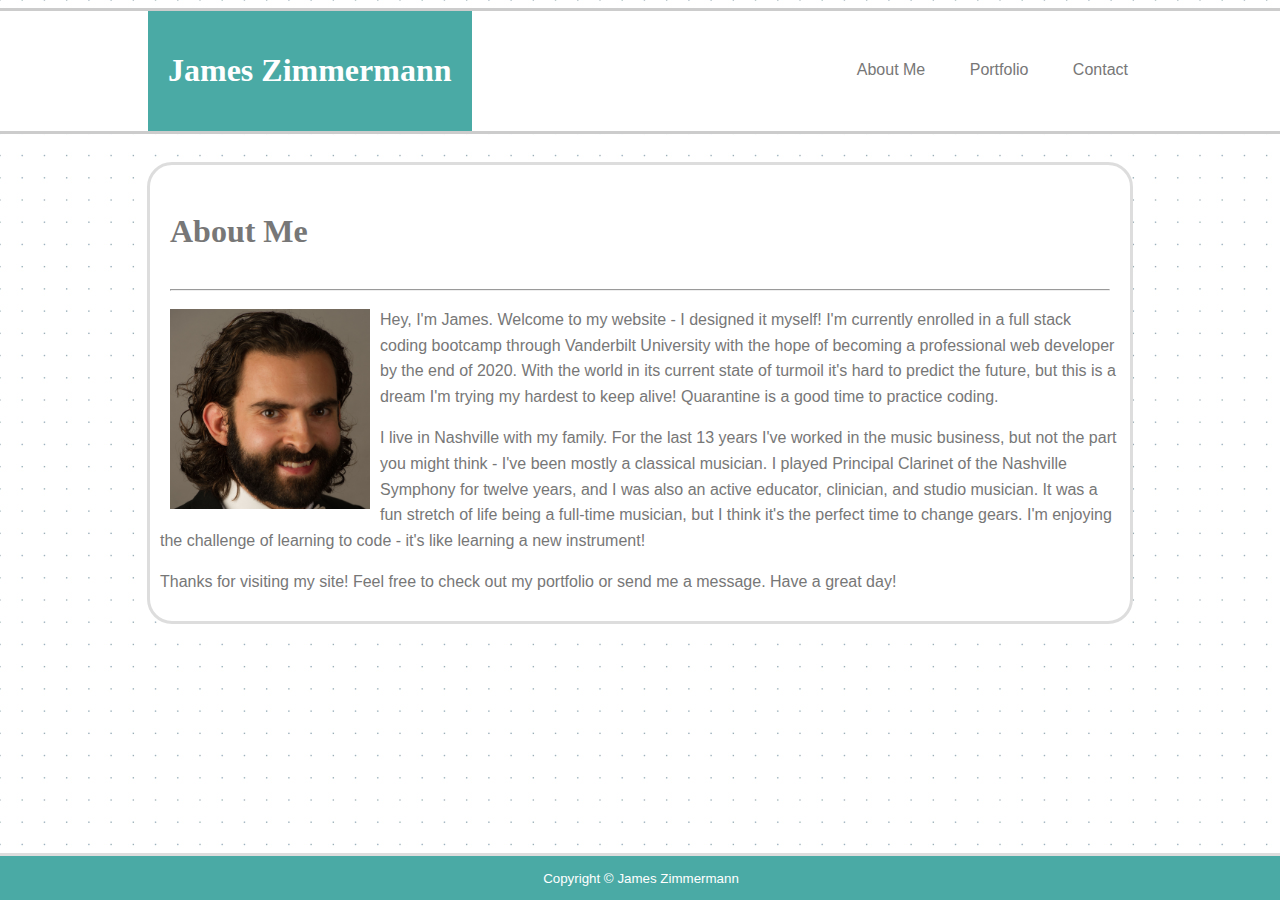
<file: index.html>
<!DOCTYPE html>
<html lang="en-us">

    <head>
        <meta charset="UTF-8">
        <title>James Zimmermann's Portfolio</title>
        <link rel="stylesheet" type="text/css" href="assets/css/style.css">
    </head>

    <body>

    <header>
        
        <div class="container">
            <div id="headermargins">
                <div class="name">
                    
                    <h1>James Zimmermann</h1>
                    
                </div>

                <nav>
                <ul>
                    <li><a href="index.html">About Me</a></li>
                    <li><a href="portfolio.html">Portfolio</a></li>
                    <li><a href="contact.html">Contact</a></li> 
                </ul>
                </nav>
            </div>
        </div>
        
    </header>

   
        
        <br> 
            <div class="main-content">
            <h1>About Me</h1>

            <hr>

            <img src="assets/images/James.jpg" alt="James Headshot" style="width:200px;height:200px">

            <p>Hey, I'm James.  Welcome to my website - I designed it myself!  I'm currently enrolled in a full stack coding bootcamp through Vanderbilt University with the hope of becoming a professional web developer by the end of 2020.  With the world in its current state of turmoil it's hard to predict the future, but this is a dream I'm trying my hardest to keep alive!  Quarantine is a good time to practice coding.</p>
            <p>I live in Nashville with my family.  For the last 13 years I've worked in the music business, but not the part you might think - I've been mostly a classical musician.  I played Principal Clarinet of the Nashville Symphony for twelve years, and I was also an active educator, clinician, and studio musician.  It was a fun stretch of life being a full-time musician, but I think it's the perfect time to change gears.  I'm enjoying the challenge of learning to code - it's like learning a new instrument!</p>
            <p>Thanks for visiting my site!  Feel free to check out my portfolio or send me a message.  Have a great day!</p>
        </div>

        <footer>
            <p>Copyright &copy; James Zimmermann</p>
        </footer>

    </body>

</html>
</file>
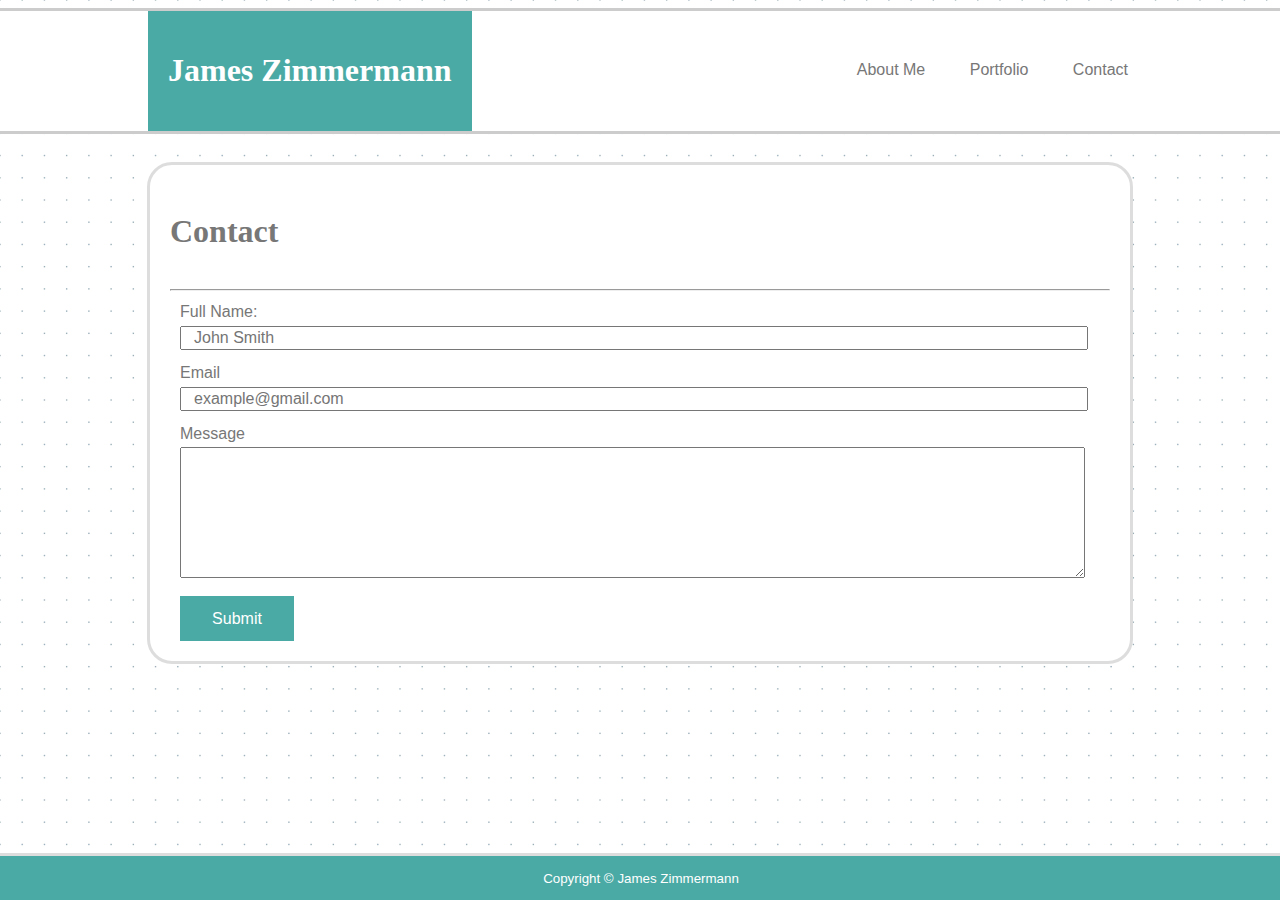
<file: contact.html>
<!DOCTYPE html>
<html lang="en-us">

    <head>
        <meta charset="UTF-8">
        <title>James Zimmermann's Portfolio</title>
        <link rel="stylesheet" type="text/css" href="assets/css/style.css">
    </head>

    <body>
        
        <header>
        
            <div class="container">
                <div id="headermargins">
                    <div class="name">
                        
                        <h1>James Zimmermann</h1>
                        
                    </div>
        
                    <nav>
                    <ul>
                        <li><a href="index.html">About Me</a></li>
                        <li><a href="portfolio.html">Portfolio</a></li>
                        <li><a href="contact.html">Contact</a></li> 
                    </ul>
                    </nav>
                </div>
            </div>
            
        </header>

        <br> 
            <div class="main-content">
                <h1>Contact</h1>

                <hr>

                <div class="contact-form">
                    
                    <div class="txtb">
                        <label>Full Name:</label>
                        <br>
                        <input type="text" placeholder="John Smith">
                    </div>

                    <div class="txtb">
                        <label>Email</label>
                        <br>
                        <input type="text" placeholder="example@gmail.com">
                    </div>
                
                    <div class="txtb">
                        <label>Message</label>
                        <br>
                        <textarea></textarea>
                    </div>
                
                    <a class="btn txtb">Submit</a>
                
                </div>
            
            
            
            
            
            
            
            
            
            </div>

            













        
        <footer>
            <p>Copyright &copy; James Zimmermann</p>
        </footer>


    </body>

</html>
</file>
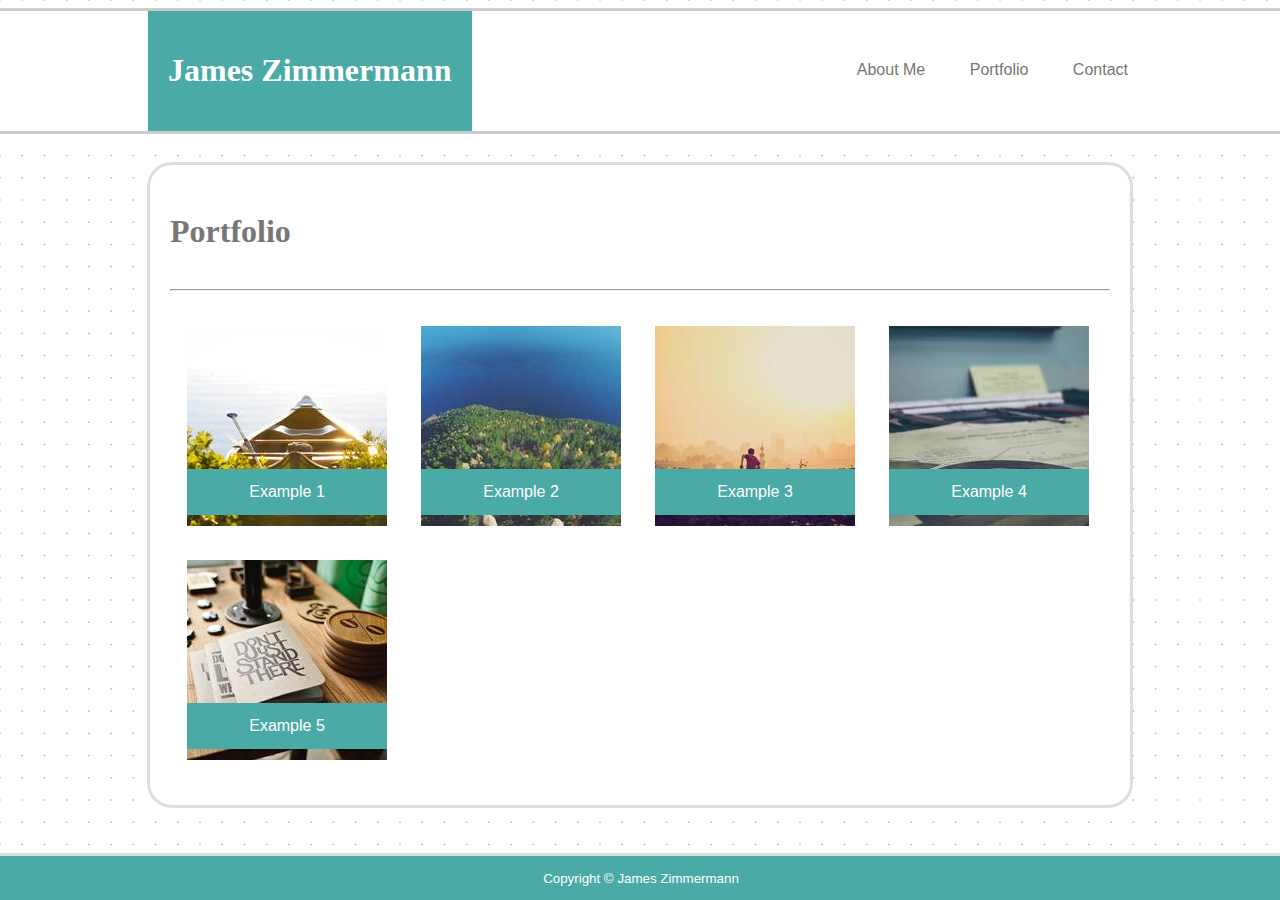
<file: portfolio.html>
<!DOCTYPE html>
<html lang="en-us">

    <head>
        <meta charset="UTF-8">
        <title>James Zimmermann's Portfolio</title>
        <link rel="stylesheet" type="text/css" href="assets/css/style.css">
    </head>

    <body>
        
        <header>
        
            <div class="container">
                <div id="headermargins">
                    <div class="name">
                        
                        <h1>James Zimmermann</h1>
                        
                    </div>
        
                    <nav>
                    <ul>
                        <li><a href="index.html">About Me</a></li>
                        <li><a href="portfolio.html">Portfolio</a></li>
                        <li><a href="contact.html">Contact</a></li> 
                    </ul>
                    </nav>
                </div>
            </div>
            
        </header>

        <br> 
               
        <div class="portfolio-content">
            <h1>Portfolio</h1>

            <hr>

                <div class="portfolio-container">

                    <img src="assets/images/placeholder1.jpg" alt="Placeholder1">
            
                        <div class="portfolio-text-block">
                            <a href="#">Example 1</a>
                        </div>
                
                </div>
            
                <div class="portfolio-container">

                    <img src="assets/images/placeholder2.jpg" alt="Placeholder2">
            
                        <div class="portfolio-text-block">
                            <a href="#">Example 2</a>
                        </div>
                
                </div>

                <div class="portfolio-container">

                    <img src="assets/images/placeholder3.jpg" alt="Placeholder3">
            
                        <div class="portfolio-text-block">
                            <a href="#">Example 3</a>
                        </div>
                
                </div>
            
                <div class="portfolio-container">

                    <img src="assets/images/placeholder4.jpg" alt="Placeholder4">
            
                        <div class="portfolio-text-block">
                            <a href="#">Example 4</a>
                        </div>
                
                </div>
            
                <div class="portfolio-container">

                    <img src="assets/images/placeholder5.jpg" alt="Placeholder5">
            
                        <div class="portfolio-text-block">
                            <a href="#">Example 5</a>
                        </div>
                
                </div>
            
            

            </div>

        <footer>
            <p>Copyright &copy; James Zimmermann</p>
        </footer>

    </body>

</html>
</file>
<file: assets/css/style.css>
body {
    background-image: url("../images/dot-grid.png");
    margin-left: auto;
    margin-right: auto;
    font-family: 'Arial', 'Helvetica Neue', Helvetica, sans-serif;
    color: #777777;
}

header {
    background: #ffffff;
    border-bottom: 3px solid #cccccc; 
    border-top: 3px solid #cccccc; 
}

#headermargins {
    width: 960px;
    margin-left: auto;
    margin-right: auto;
}

header::after {
    content: '';
    display: table;
    clear: both;
}

.container {
    width: 100%;
}

.name {
    font-family: 'Georgia', Times, 'Times New Roman', serif;
    color: white;
    padding: 10px;
    text-align: center;
    background-color: #4aaaa5;
    float: left;
    margin-left: -12px;
}

nav ul {
    float: right;
    margin: 0;
    padding: 0;
    list-style: none;
    margin-right: -28px;
}

nav li {
    display: inline-block;
    margin-left: 20px;
    margin-right: 20px;
    padding-top: 50px;   
}

nav a {
    text-decoration: none;
    color: #777777;
}

h1 {
    font-family: 'Georgia', Times, 'Times New Roman', serif; 
    padding: 10px;   
}

hr {
    color: #4aaaa5;
    margin-left: 10px;
    margin-right: 10px;
}

img {
    float: left;
    margin: 10px;
}

.main-content {
    background-color: #ffffff;
    border: 3px solid #dddddd;
    border-radius: 25px;
    padding: 10px;
    margin-top: 10px;
    width: 960px;
    margin-left: auto;
    margin-right: auto;
    line-height: 1.6;
}

.portfolio-content {
    background-color: #ffffff;
    border: 3px solid #dddddd;
    border-radius: 25px;
    padding: 10px;
    margin-top: 10px;
    width: 960px;
    margin-left: auto;
    margin-right: auto;
    height: 620px;
    line-height: 1.6;
}

.portfolio-container {
    position: relative;
    width: 200px;
    height: 200px;
    float: left;
    margin: 17px 17px 17px 17px;
}


.portfolio-text-block {
    position: absolute;
    background-color: #4aaaa5;
    color: #ffffff;
    text-align: center;
    padding: 10px;
    bottom: 1px;
    margin: 0px 10px 0px 10px;
    width: 180px; 
}

.portfolio-text-block a {
    color: #ffffff;
    text-decoration: none;
}

.contact-form {
    width: 100%;
    max-width: 940px;
}

::placeholder, textarea {
    padding-left: 10px;
}

.txtb { 
    margin: 0px 20px 10px 20px;
}

.txtb input {
    width: 100%;
    font-size: medium;
}



.txtb textarea {
    width: 99%;
    height: 125px;
    font-size: medium;
}

.btn {
    display: block;
    background: #4aaaa5;
    padding: 10px;
    color: #ffffff;
    margin-left: 20px;
    margin-right: 20px;
    width: 10%;
    text-align: center;
    cursor: pointer;
}

footer {
    clear: both;
    position: fixed;
    bottom: 0px;
    width: 100%;    
    background-color: #4aaaa5;
    text-align: center;
    color: #ffffff;
    font-size: smaller;
    border-top: 3px solid #dddddd;
    padding: 1px;
    margin: 5px 0px 0px 0px;
}
</file>
